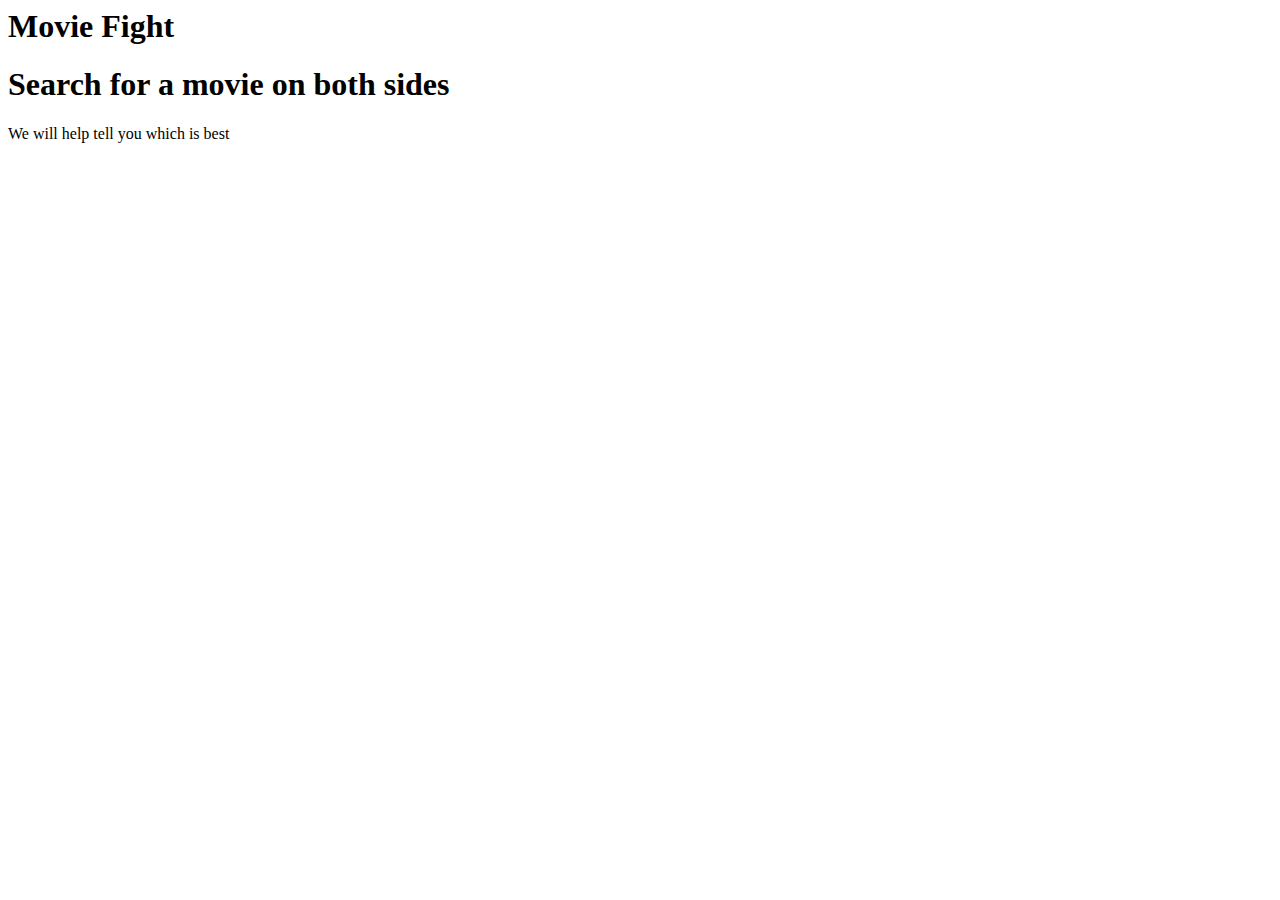
<file: test.html>
<body>
  <section class="hero is-primary is-bold">
    <div class="hero-body">
      <div class="container">
        <h1 class="title">
          Movie Fight
          <span class="icon">
            <i class="fas fa-film"></i>
          </span>
        </h1>
      </div>
    </div>
  </section>
  <div class="container">
    <div class="columns">
      <div class="column">
        <div id="left-autocomplete"></div>
        <div id="left-summary"></div>
      </div>

      <div class="column">
        <div id="right-autocomplete"></div>
        <div id="right-summary"></div>
      </div>
    </div>

    <div class="column is-half notification is-primary tutorial">
      <h1 class="title">Search for a movie on both sides</h1>
      <p class="subtitle"> We will help tell you which is best</p>
    </div>
  </div>
  <script src="utils.js"></script>
  <script src="autocomplete.js"></script>
  <script src="index.js"></script>
</body>
</html>
</file>
